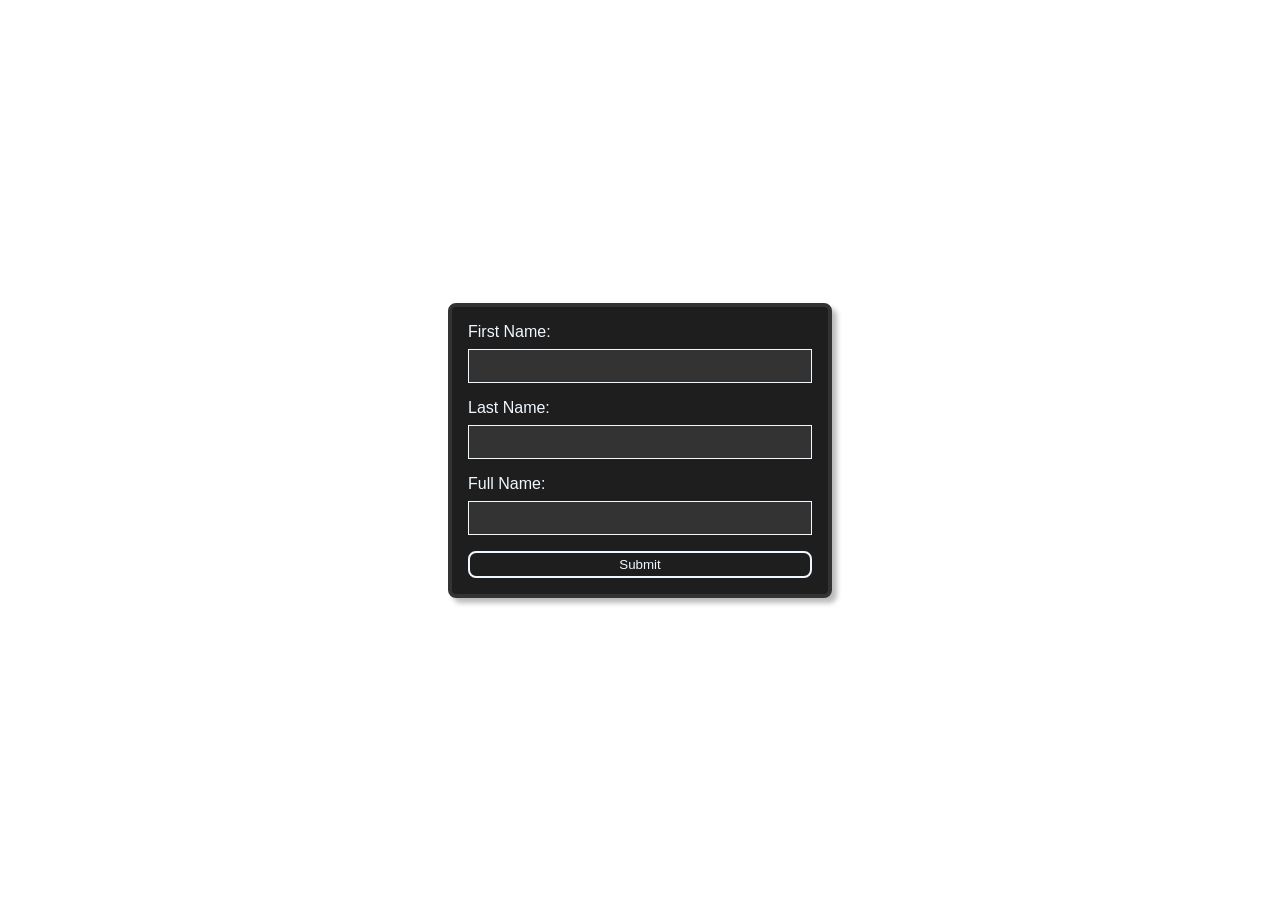
<file: index.html>
<!DOCTYPE html>
<html lang="en">
<head>
    <meta charset="UTF-8">
    <meta name="viewport" content="width=device-width, initial-scale=1.0">
    <!--External CSS is the same for each page-->
    <link rel="stylesheet" href="styles.css">

    <title>Client Form</title>
</head>
<body>
    <!--Main form for last name and first name-->
    <!--Redirects to the clientpage2.html using the get method which puts input in URL-->
    <form action="clientpage2.html" method="get">
        <!--Both inputs are required so that all three textboxes will have a value-->
        <!--First name textbox-->
        <div>
            <label for="first-name">First Name:</label>
            <br>
            <input type="text" name="first-name" id="first-name" autocomplete="given-name" required>
        </div>
        <!--Last name textbox-->
        <div>
            <label for="last-name">Last Name:</label>
            <br>
            <input type="text" name="last-name" id="last-name" autocomplete="family-name" required>
        </div>
        <!--A text box which will contain the users full name and has the readonly attribute-->
        <!--to prevent the user from editing directly-->
        <div>
            <label for="full-name">Full Name:</label>
            <br>
            <input type="text" name="full-name" id="full-name" readonly>
        </div>
        <!--Submit button to allow for users to click-->
        <input type="submit" id="input-submit-btn">
    </form>
    <!--External javascript file which differs from the clientpage2.js file.-->
    <!--Used mostly to retreive information on this page-->
    <script src="clientpage1.js"></script>
</body>
</html>
</file>
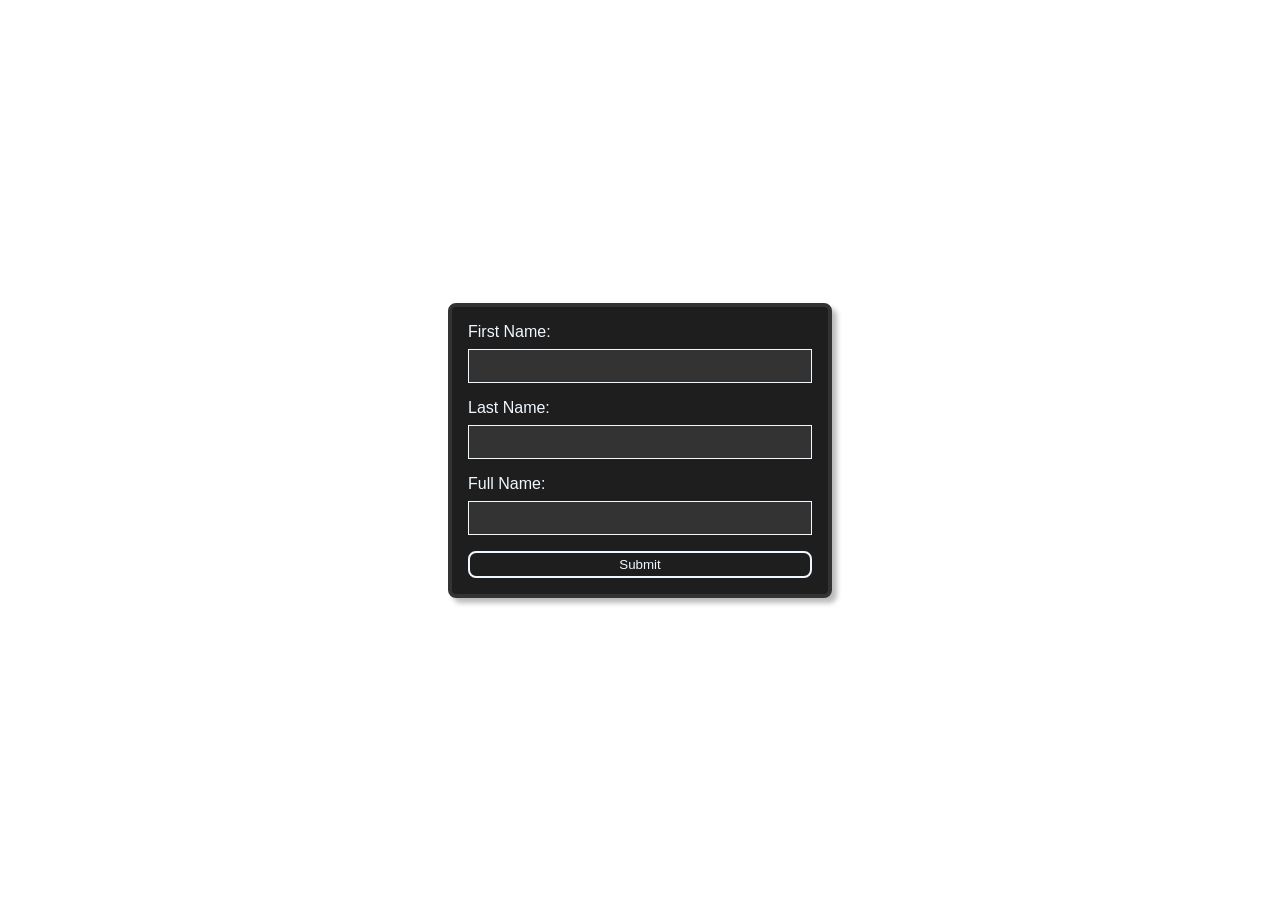
<file: clientpage1.html>
<!DOCTYPE html>
<html lang="en">
<head>
    <meta charset="UTF-8">
    <meta name="viewport" content="width=device-width, initial-scale=1.0">
    <!--External CSS is the same for each page-->
    <link rel="stylesheet" href="styles.css">

    <title>Client Form</title>
</head>
<body>
    <!--Main form for last name and first name-->
    <!--Redirects to the clientpage2.html using the get method which puts input in URL-->
    <form action="clientpage2.html" method="get">
        <!--Both inputs are required so that all three textboxes will have a value-->
        <!--First name textbox-->
        <div>
            <label for="first-name">First Name:</label>
            <br>
            <input type="text" name="first-name" id="first-name" required>
        </div>
        <!--Last name textbox-->
        <div>
            <label for="last-name">Last Name:</label>
            <br>
            <input type="text" name="last-name" id="last-name" required>
        </div>
        <!--A text box which will contain the users full name and has the readonly attribute-->
        <!--to prevent the user from editing directly-->
        <div>
            <label for="full-name">Full Name:</label>
            <br>
            <input type="text" name="full-name" id="full-name" readonly>
        </div>
        <!--Submit button to allow for users to click-->
        <input type="submit" id="input-submit-btn">
    </form>
    <!--External javascript file which differs from the clientpage2.js file.-->
    <!--Used mostly to retreive information on this page-->
    <script src="clientpage1.js"></script>
</body>
</html>
</file>
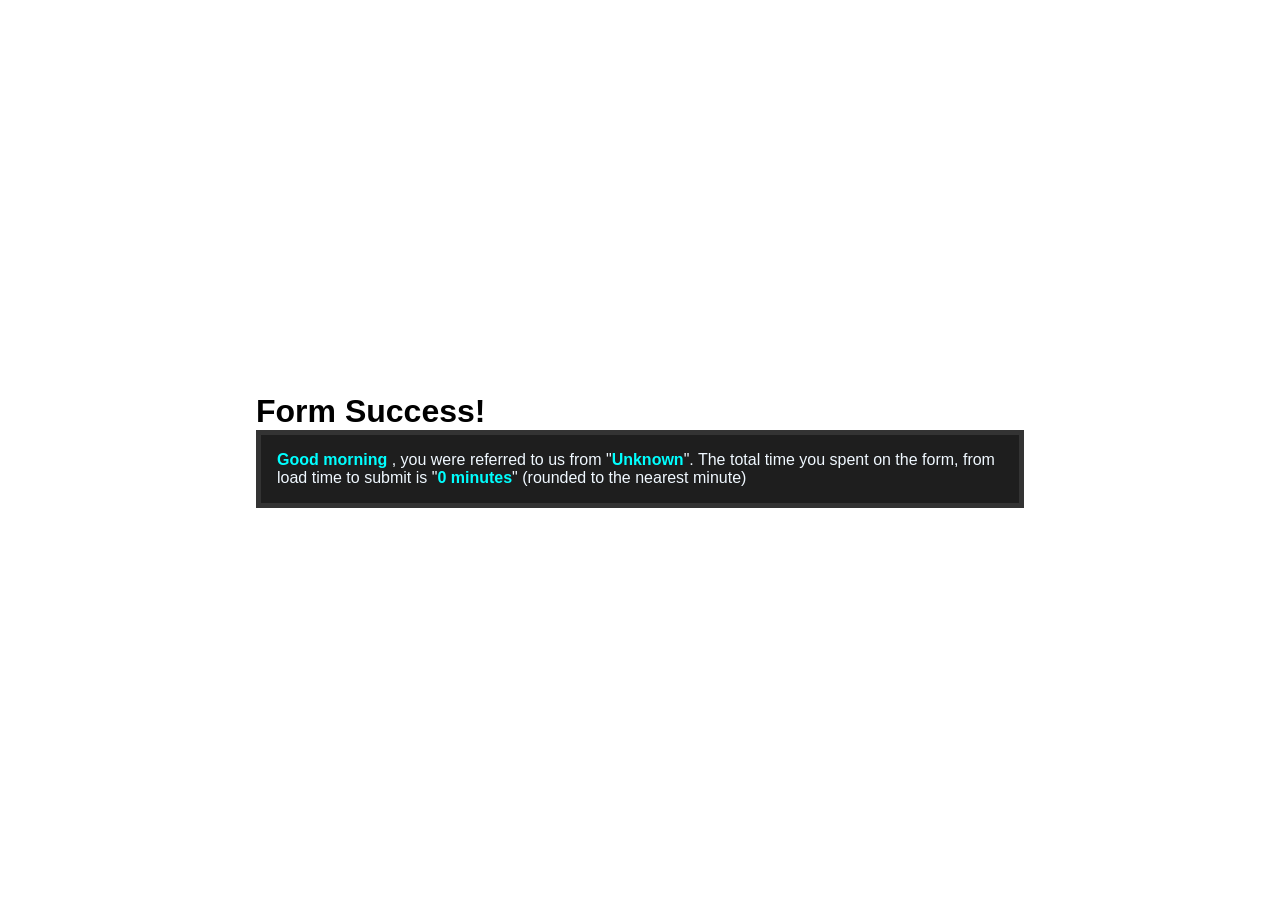
<file: clientpage2.html>
<!DOCTYPE html>
<html lang="en">
<head>
    <meta charset="UTF-8">
    <meta name="viewport" content="width=device-width, initial-scale=1.0">
    <!--External CSS is the same for each page-->
    <link rel="stylesheet" href="styles.css">
    <title>Client Form Success</title>
</head>
<body>

    <div>
        <!--Division heading-->
        <h1>Form Success!</h1>
        <!--A paragraph containing several inline elements to help display each dynamic value.-->
        <!--The first span will contain the greeting, second span, the full name, third span the referred document, and the fourth span, the time it took to complete the form-->
        <p class="form-success-msg"><span id="time-day-msg"></span> <span id="full-name-msg"></span>, you were referred to us from "<span id="referral-name-msg"></span>". The total time you spent on the form, from load time to submit is "<span id="elapsed-time-msg"></span>" (rounded to the nearest minute)</p>
    </div>
    <!--Include the clientpage2.js file to enable dynamic updating-->
    <script src="clientpage2.js"></script>
</body>
</html>
</file>
<file: styles.css>
/*Reset the documents elements to no margin, no padding, and a box-sizing of border-box*/
* {
    margin: 0;
    padding: 0;
    box-sizing: border-box;
}

body {
    /*Assign the width and height to the width and height of the current viewport*/
    height: 100vh;
    width: 100vw;
    /*Display flex to centre the div on both pages*/
    display: flex;
    justify-content: center;
    align-items: center;
    /*Set the default font to Arial on both pages*/
    font-family: Arial, Helvetica, sans-serif;
    
}

form {
    /*Format the centre form so that it takes up 30% of the viewport width*/
    width: 30vw;
    /*Assign the background colour*/
    background-color: #1E1E1E;
    /*Assign the default colour of text to an off white*/
    color: aliceblue;
    /*Pad the inputs and labels for more whitespace*/
    padding: 1rem;
    /*Assign a radius of 0.5 relative units*/
    border-radius: 0.5rem;
    /*Assign a grey border*/
    border: #333 solid 0.25rem;
    /*Assign a shadow to the form*/
    box-shadow: 5px 5px 5px#33333355;
}

/*Select the divs directly inside of the form*/
form > div {
    /*Space the top of the label and the bottom of the text input*/
    margin-bottom: 1rem;
    /*Ensure the div spans the width of the form*/
    width: 100%;
}

/*Select the text input directly inside of the div and form*/
form > div > input[type="text"] {
    /*Assign a height of 50% higher than the font size*/
    height: 1.5rem;
    /*Assign the background colour to a grey*/
    background-color: #333;
    /*Use a small white border*/
    border: 1px solid aliceblue;
    /*Remove the outline*/
    outline: none;
    /*Assign a white colour for the text*/
    color: aliceblue;
    /*Pad around the text*/
    padding: 1rem;
    /*Ensure the text input spans the div*/
    width: 100%;
    /*Assign a little white space between the labels and corresponding inputs*/
    margin-top: 0.5rem;
}

/*Select the submit button*/
form input[type="submit"] {
    /*Text colour of white*/
    color: aliceblue;
    /*No background*/
    background: none;
    /*Assign a small, white outline border w*/
    border: solid 2px aliceblue;
    /*Assign a border radius to this button*/
    border-radius: 0.5rem;
    /*Ensure the user's cursor turns into a pointer when they hover over it*/
    cursor: pointer;
    /*Apply an ease-in-out transition*/
    transition: all 0.2s ease-in-out;
    /*Ensure the width spans the form width*/
    width: 100%;
    /*Apply a padding of 0.25 relative units in the vertical direction*/
    padding: 0.25rem 0;
}


/*Apply a hover effect to the submit button*/
form input[type="submit"]:hover {
    /*Assign a text colour similar to that of the form*/
    color: #1E1E1E;
    /*reapply a background colour of white*/
    background-color: aliceblue;
}

/*Apply focus effects to the text input inside of the form*/
form > div > input[type="text"]:focus {
    color: #1E1E1E;
    background-color: aliceblue;
}

/*Assign the following rules to the success message in the second page.*/
.form-success-msg {
    font-size: 1rem;
    padding: 1rem;
    background-color: #1E1E1E;
    color: aliceblue; 
    border: solid 5px #333;   
    width: 60vw;
    height: fit-content;
}

/*Apply a different colour to each of the dynamically updated variables to allow for easier grading*/
.form-success-msg > span {
    font-weight: bold;
    color: aqua;
}
</file>
